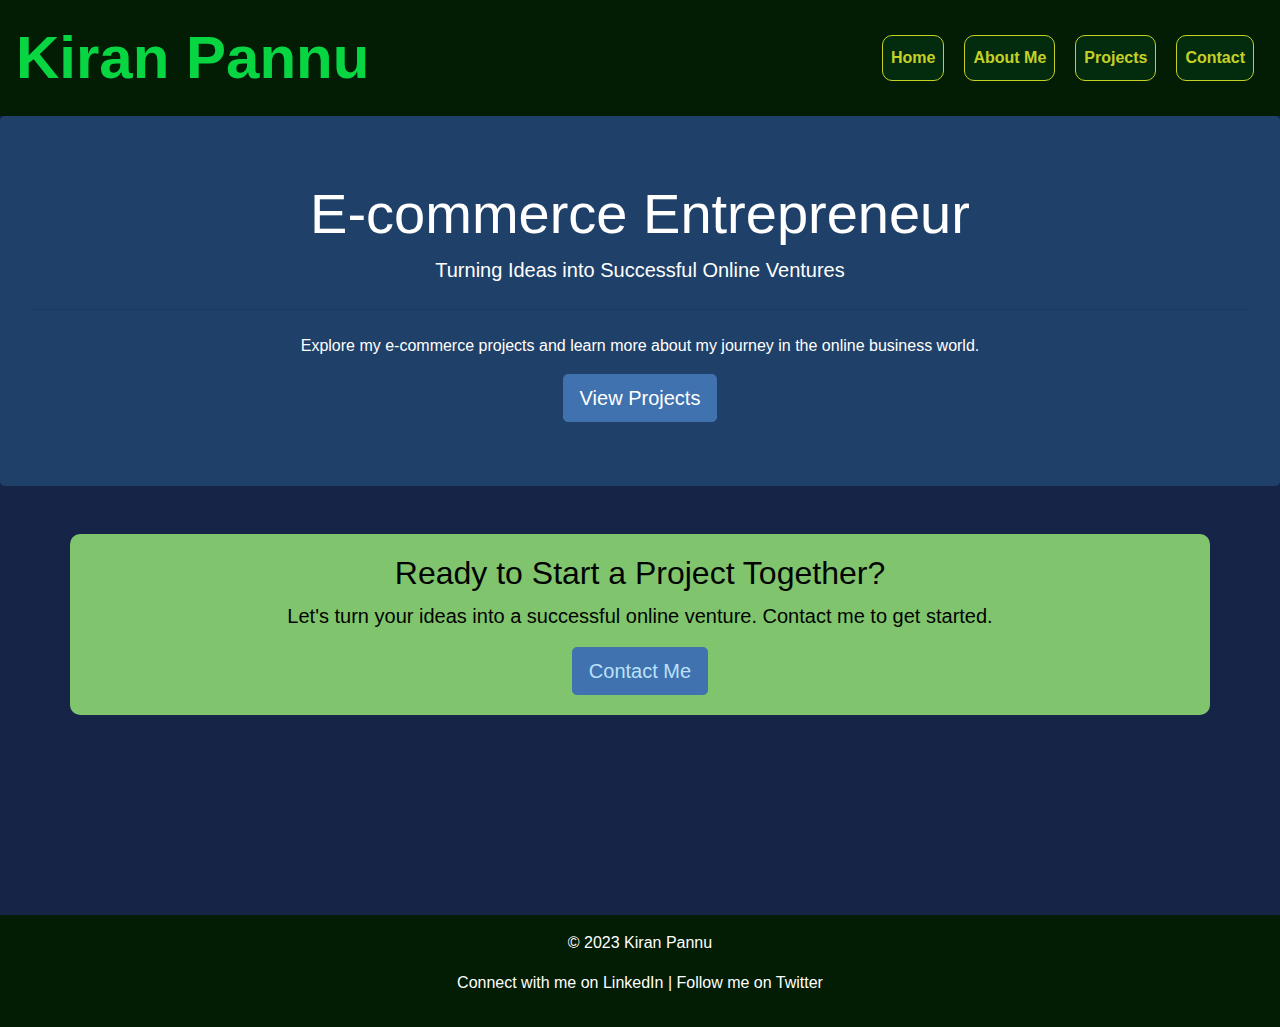
<file: index.html>
<!DOCTYPE html>
<html lang="en">

<head>
    <meta charset="UTF-8">
    <meta name="viewport" content="width=device-width, initial-scale=1, shrink-to-fit=no">
    <title>E-commerce Entrepreneur Portfolio</title>
    <link href="https://stackpath.bootstrapcdn.com/bootstrap/4.5.2/css/bootstrap.min.css" rel="stylesheet">
    <link rel="stylesheet" href="style.css">
</head>

<body>

   <nav class="navbar navbar-expand-lg">
        <a class="navbar-brand" href="#" style="color: rgb(8, 213, 66); font-weight: bold; font-size: 60px;">Kiran Pannu</a>
        <button class="navbar-toggler" type="button" data-toggle="collapse" data-target="#navbarNav"
            aria-controls="navbarNav" aria-expanded="false" aria-label="Toggle navigation" style="border: 1px solid; color: white;">
            <span class="navbar-toggler-icon"></span>
        </button>
        <div class="collapse navbar-collapse" id="navbarNav">
            <ul class="navbar-nav ml-auto">
                <li class="nav-item">
                    <a class="nav-link" href="index.html">Home <span class="sr-only">(current)</span></a>
                </li>
                <li class="nav-item">
                    <a class="nav-link" href="about.html">About Me</a>
                </li>
                <li class="nav-item active">
                    <a class="nav-link" href="portfolio_details.html">Projects</a>
                </li>
                <li class="nav-item">
                    <a class="nav-link" href="contact.html">Contact</a>
                </li>
            </ul>
        </div>
    </nav>

    <div class="jumbotron text-center">
        <h1 class="display-4">E-commerce Entrepreneur</h1>
        <p class="lead">Turning Ideas into Successful Online Ventures</p>
        <hr class="my-4">
        <p>Explore my e-commerce projects and learn more about my journey in the online business world.</p>
        <a class="btn btn-primary btn-lg" href="portfolio_details.html" role="button">View Projects</a>
    </div>

    <div class="container text-center mt-5" style="margin-bottom: 200px;">
        <h2>Ready to Start a Project Together?</h2>
        <p class="lead">Let's turn your ideas into a successful online venture. Contact me to get started.</p>
        <a class="btn btn-primary btn-lg" href="contact.html" role="button">Contact Me</a>
    </div>

        <footer class="text-white text-center py-3 mt-4">
            <p>&copy; 2023 Kiran Pannu</p>
            <p>Connect with me on <a href="#" class="text-white">LinkedIn</a> | Follow me on <a href="#"
                    class="text-white">Twitter</a></p>
        </footer>
        
    <script src="https://code.jquery.com/jquery-3.5.1.slim.min.js"></script>
    <script src="https://cdn.jsdelivr.net/npm/@popperjs/core@2.0.7/dist/umd/popper.min.js"></script>
    <script src="https://stackpath.bootstrapcdn.com/bootstrap/4.5.2/js/bootstrap.min.js"></script>

</body>

</html>
</file>
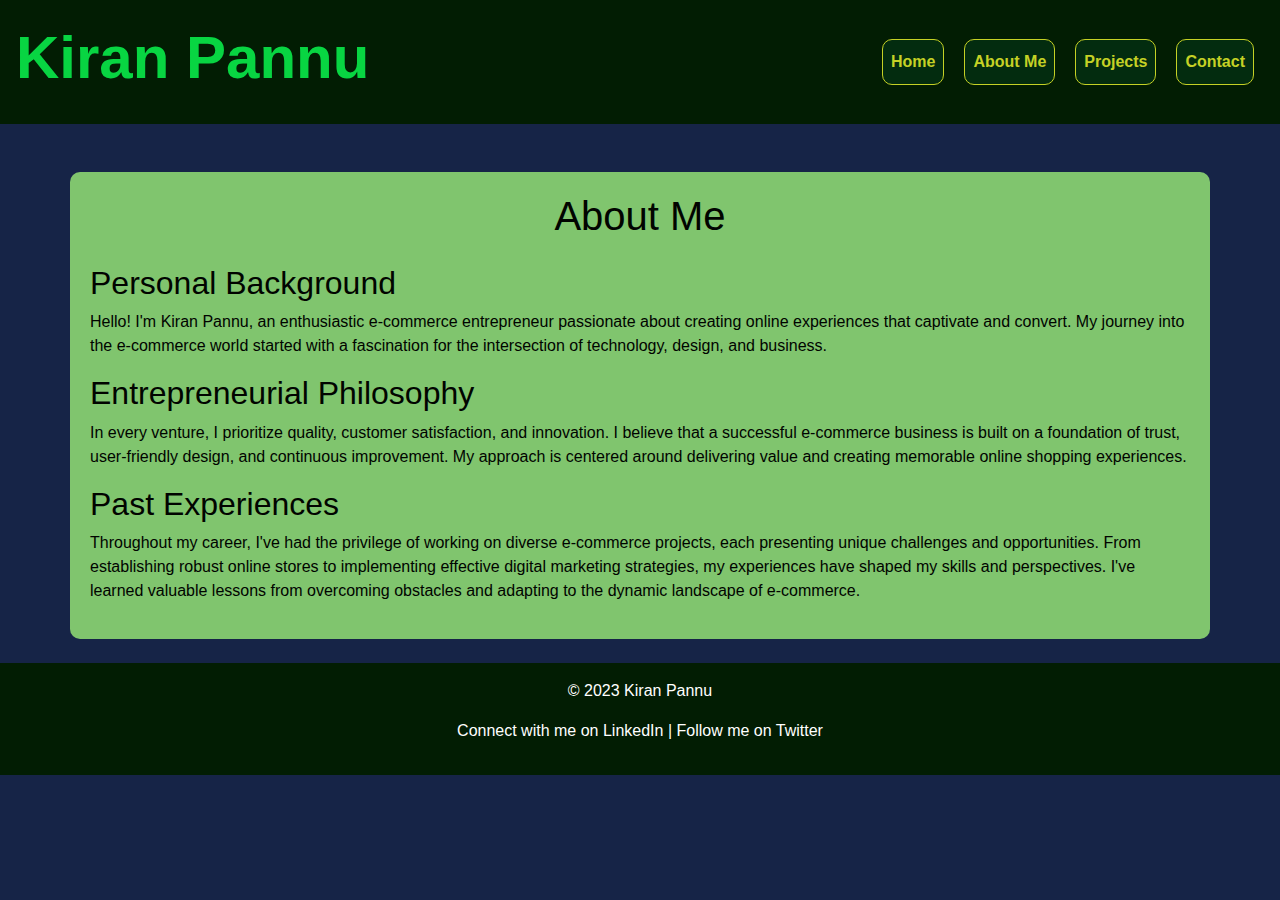
<file: about.html>
<!DOCTYPE html>
<html lang="en">

<head>
    <meta charset="UTF-8">
    <meta name="viewport" content="width=device-width, initial-scale=1, shrink-to-fit=no">
    <title>About Me - E-commerce Entrepreneur Portfolio</title>
    <link href="https://stackpath.bootstrapcdn.com/bootstrap/4.5.2/css/bootstrap.min.css" rel="stylesheet">
    <link rel="stylesheet" href="style.css">
</head>

<body>
    <nav class="navbar navbar-expand-lg">
        <h1 class="navbar-brand" href="#" style="color: rgb(8, 213, 66); font-weight: bold; font-size: 60px;">Kiran Pannu</h1>
        <button class="navbar-toggler" type="button" data-toggle="collapse" data-target="#navbarNav"
            aria-controls="navbarNav" aria-expanded="false" aria-label="Toggle navigation" style="border: 1px solid; color: white;">
            <span class="navbar-toggler-icon"></span>
        </button>
        <div class="collapse navbar-collapse" id="navbarNav">
            <ul class="navbar-nav ml-auto">
                <li class="nav-item">
                    <a class="nav-link" href="index.html">Home</a>
                </li>
                <li class="nav-item active">
                    <a class="nav-link" href="about.html">About Me <span class="sr-only">(current)</span></a>
                </li>
                <li class="nav-item">
                    <a class="nav-link" href="portfolio_details.html">Projects</a>
                </li>
                <li class="nav-item">
                    <a class="nav-link" href="contact.html">Contact</a>
                </li>
            </ul>
        </div>
    </nav>
    <div class="container mt-5">
        <h1 class="text-center mb-4">About Me</h1>
        <div class="row">
            <div class="col-md-12">
                <h2>Personal Background</h2>
                <p>
                    Hello! I'm Kiran Pannu, an enthusiastic e-commerce entrepreneur passionate about creating online
                    experiences that captivate and convert. My journey into the e-commerce world started with a
                    fascination for the intersection of technology, design, and business.
                </p>
                <h2>Entrepreneurial Philosophy</h2>
                <p>
                    In every venture, I prioritize quality, customer satisfaction, and innovation. I believe that a
                    successful e-commerce business is built on a foundation of trust, user-friendly design, and
                    continuous improvement. My approach is centered around delivering value and creating memorable
                    online shopping experiences.
                </p>
                <h2>Past Experiences</h2>
                <p>
                    Throughout my career, I've had the privilege of working on diverse e-commerce projects, each
                    presenting unique challenges and opportunities. From establishing robust online stores to
                    implementing effective digital marketing strategies, my experiences have shaped my skills and
                    perspectives. I've learned valuable lessons from overcoming obstacles and adapting to the dynamic
                    landscape of e-commerce.
                </p>
            </div>
        </div>
    </div>
    <footer class="text-white text-center py-3 mt-4">
        <p>&copy; 2023 Kiran Pannu</p>
        <p>Connect with me on <a href="#" class="text-white">LinkedIn</a> | Follow me on <a href="#"
                class="text-white">Twitter</a></p>
    </footer>
    <script src="https://code.jquery.com/jquery-3.5.1.slim.min.js"></script>
    <script src="https://cdn.jsdelivr.net/npm/@popperjs/core@2.0.7/dist/umd/popper.min.js"></script>
    <script src="https://stackpath.bootstrapcdn.com/bootstrap/4.5.2/js/bootstrap.min.js"></script>

</body>

</html>
</file>
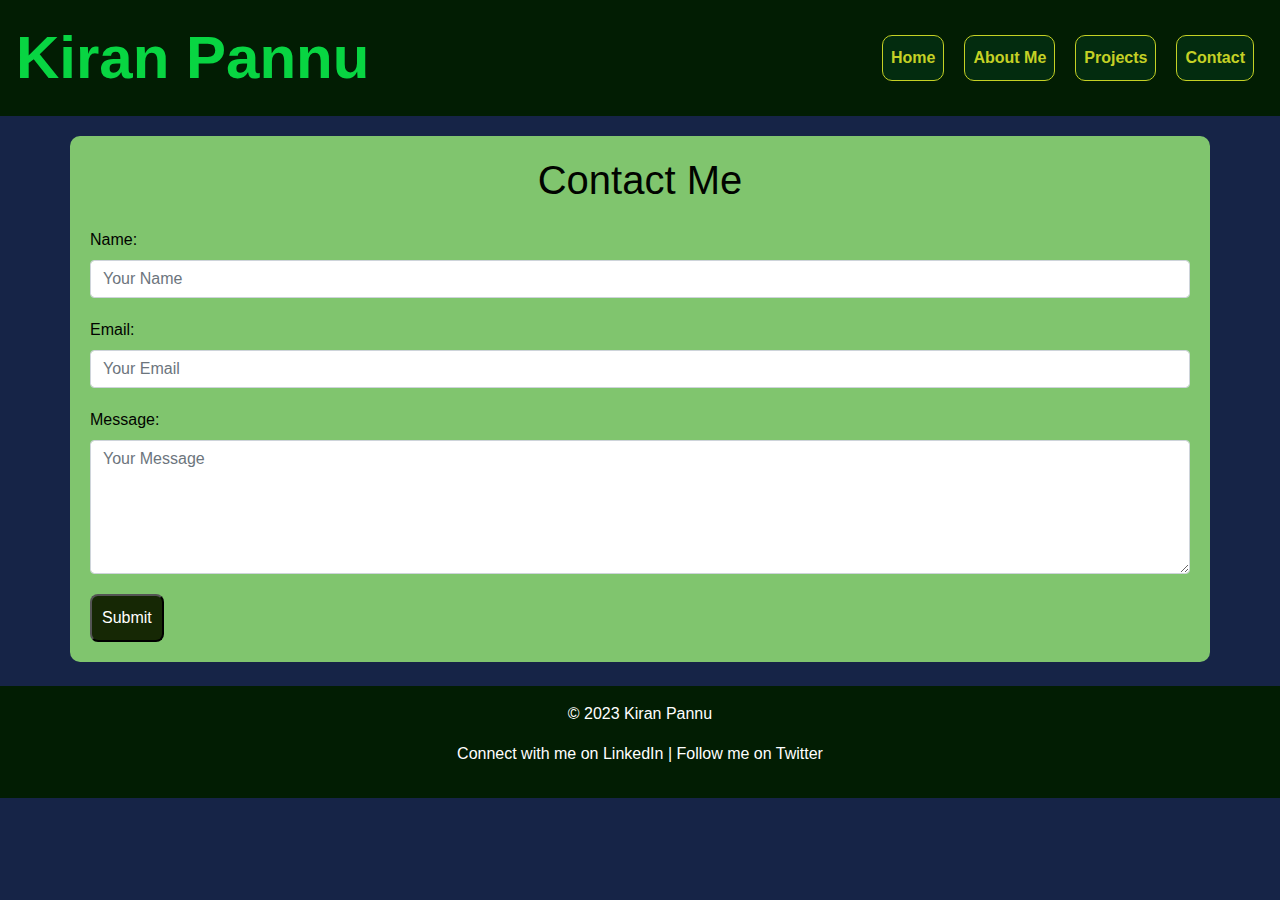
<file: contact.html>
<!DOCTYPE html>
<html lang="en">

<head>
    <meta charset="UTF-8">
    <meta name="viewport" content="width=device-width, initial-scale=1, shrink-to-fit=no">
    <title>Contact - E-commerce Entrepreneur Portfolio</title>
    <link href="https://stackpath.bootstrapcdn.com/bootstrap/4.5.2/css/bootstrap.min.css" rel="stylesheet">
    <link rel="stylesheet" href="style.css">
</head>

<body>
    <nav class="navbar navbar-expand-lg">
        <a class="navbar-brand" href="#" style="color: rgb(8, 213, 66); font-weight: bold; font-size: 60px;">Kiran Pannu</a>
        <button class="navbar-toggler" type="button" data-toggle="collapse" data-target="#navbarNav"
            aria-controls="navbarNav" aria-expanded="false" aria-label="Toggle navigation" style="border: 1px solid; color: white;">
            <span class="navbar-toggler-icon"></span>
        </button>
        <div class="collapse navbar-collapse" id="navbarNav">
            <ul class="navbar-nav ml-auto">
                <li class="nav-item">
                    <a class="nav-link" href="index.html">Home</a>
                </li>
                <li class="nav-item">
                    <a class="nav-link" href="about.html">About Me</a>
                </li>
                <li class="nav-item">
                    <a class="nav-link" href="portfolio.html">Projects</a>
                </li>
                <li class="nav-item active">
                    <a class="nav-link" href="contact.html">Contact <span class="sr-only">(current)</span></a>
                </li>
            </ul>
        </div>
    </nav>
    <div class="container">
        <h1 class="text-center mb-4">Contact Me</h1>

        <form>
            <div class="form-group">
                <label for="name">Name:</label>
                <input type="text" class="form-control" id="name" placeholder="Your Name">
            </div>

            <div class="form-group">
                <label for="email">Email:</label>
                <input type="email" class="form-control" id="email" placeholder="Your Email">
            </div>

            <div class="form-group">
                <label for="message">Message:</label>
                <textarea class="form-control" id="message" rows="5" placeholder="Your Message"></textarea>
            </div>

            <button type="submit" style="background-color: rgb(22, 40, 5); color: white; padding: 10px; border-radius: 8px;">Submit</button>
        </form>
    </div>
    <footer class="text-white text-center py-3 mt-4">
        <p>&copy; 2023 Kiran Pannu</p>
        <p>Connect with me on <a href="#" class="text-white">LinkedIn</a> | Follow me on <a href="#"
                class="text-white">Twitter</a></p>
    </footer>

    <script src="https://code.jquery.com/jquery-3.5.1.slim.min.js"></script>
    <script src="https://cdn.jsdelivr.net/npm/@popperjs/core@2.0.7/dist/umd/popper.min.js"></script>
    <script src="https://stackpath.bootstrapcdn.com/bootstrap/4.5.2/js/bootstrap.min.js"></script>

</body>

</html>
</file>
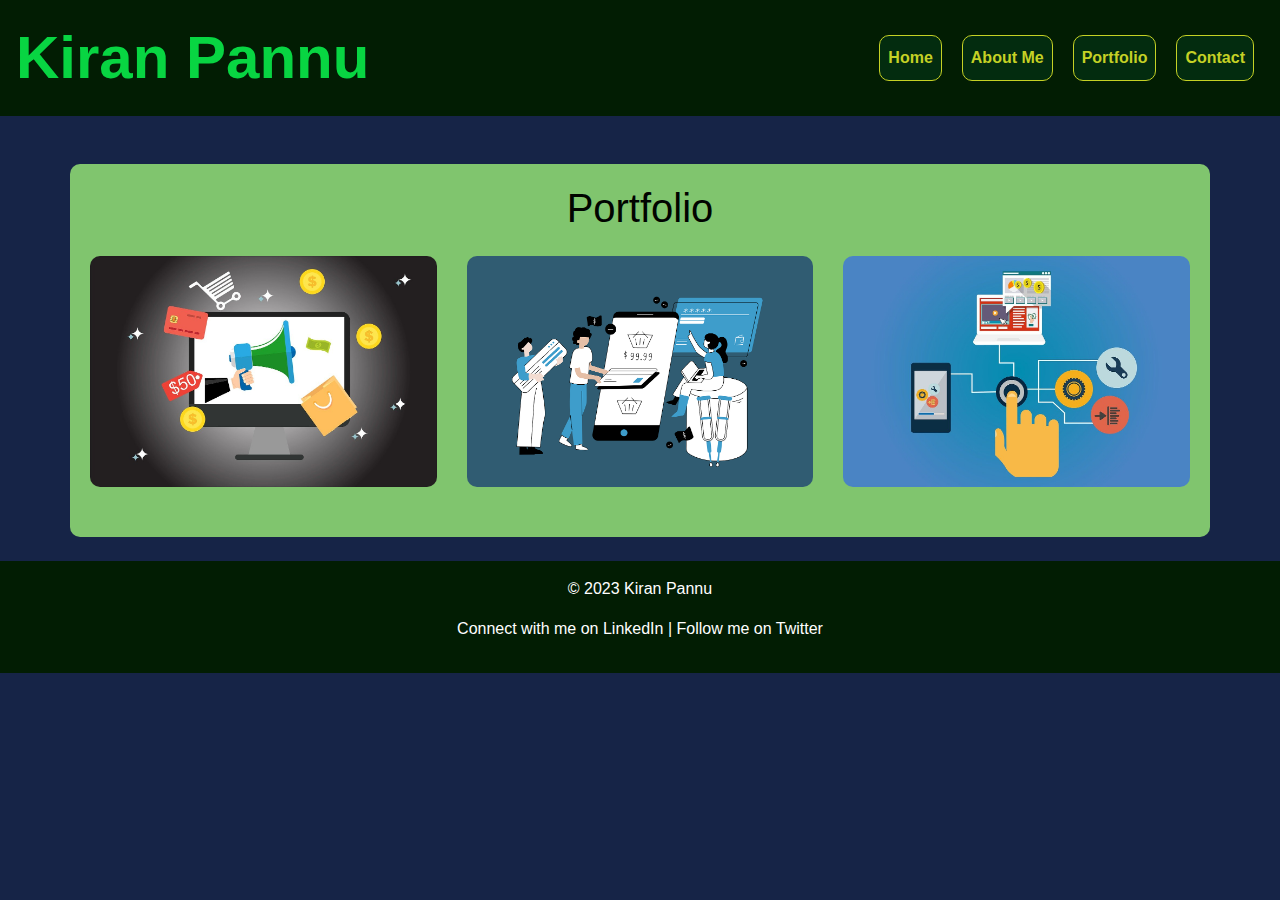
<file: portfolio_details.html>
<!DOCTYPE html>
<html lang="en">

<head>
    <meta charset="UTF-8">
    <meta name="viewport" content="width=device-width, initial-scale=1, shrink-to-fit=no">
    <title>Portfolio - E-commerce Entrepreneur Portfolio</title>
    <link href="https://stackpath.bootstrapcdn.com/bootstrap/4.5.2/css/bootstrap.min.css" rel="stylesheet">
    <link href="https://fonts.googleapis.com/css2?family=Open+Sans:wght@400;700&display=swap" rel="stylesheet">
    <link rel="stylesheet" href="style.css">
</head>


<body>
    <nav class="navbar navbar-expand-lg">
        <a class="navbar-brand" href="#" style="color: rgb(8, 213, 66); font-weight: bold; font-size: 60px;">Kiran Pannu</a>
        <button class="navbar-toggler" type="button" data-toggle="collapse" data-target="#navbarNav"
            aria-controls="navbarNav" aria-expanded="false" aria-label="Toggle navigation" style="border: 1px solid; color: white;">
            <span class="navbar-toggler-icon"></span>
        </button>
        <div class="collapse navbar-collapse" id="navbarNav">
            <ul class="navbar-nav ml-auto">
                <li class="nav-item">
                    <a class="nav-link" href="index.html">Home</a>
                </li>
                <li class="nav-item">
                    <a class="nav-link" href="about.html">About Me</a>
                </li>
                <li class="nav-item active">
                    <a class="nav-link" href="portfolio_details.html">Portfolio <span class="sr-only">(current)</span></a>
                </li>
                <li class="nav-item">
                    <a class="nav-link" href="contact.html">Contact</a>
                </li>
            </ul>
        </div>
    </nav>

<div class="container mt-5">
    <h1 class="text-center mb-4">Portfolio</h1>

    <div class="row">
        <div class="col-md-4 portfolio-item">
            <picture>
                <source srcset="image/image_1.jpg" media="(max-width: 300px)">
                <source srcset="image/image_1.jpg" media="(max-width: 600px)">
                <img srcset="image/image_1.jpg 900w" sizes="(max-width: 300px) 280px, (max-width: 600px) 550px, 900px"
                    src="image/image_1.jpg" alt="Portfolio Item 1" class="img-fluid portfolio-img">
            </picture>
        </div>

        <div class="col-md-4 portfolio-item">
            <picture>
                <source srcset="image/image_2.png" media="(max-width: 300px)">
                <source srcset="image/image_2.png" media="(max-width: 600px)">
                <img srcset="image/image_2.png 900w" sizes="(max-width: 300px) 280px, (max-width: 600px) 550px, 900px"
                    src="image/image_2.png" alt="Portfolio Item 2" class="img-fluid portfolio-img">
            </picture>
        </div>

        <div class="col-md-4 portfolio-item">
            <picture>
                <source srcset="image/image_3.jpg" media="(max-width: 300px)">
                <source srcset="image/image_3.jpg" media="(max-width: 600px)">
                <img srcset="image/image_3.jpg 900w" sizes="(max-width: 300px) 280px, (max-width: 600px) 550px, 900px"
                    src="image/image_3.jpg" alt="Portfolio Item 3" class="img-fluid portfolio-img">
            </picture>
        </div>
    </div>
</div>
<footer class="text-white text-center py-3 mt-4">
    <p>&copy; 2023 Kiran Pannu</p>
    <p>Connect with me on <a href="#" class="text-white">LinkedIn</a> | Follow me on <a href="#"
            class="text-white">Twitter</a></p>
</footer>

    <script src="https://code.jquery.com/jquery-3.5.1.slim.min.js"></script>
    <script src="https://cdn.jsdelivr.net/npm/@popperjs/core@2.0.7/dist/umd/popper.min.js"></script>
    <script src="https://stackpath.bootstrapcdn.com/bootstrap/4.5.2/js/bootstrap.min.js"></script>

</body>

</html>
</file>
<file: style.css>
body {
     background-color: #162447;
     color: #ffffff;
 }

 .navbar {
     background-color: #021d03;
 }

 .jumbotron {
     background-color: #1f4068;
     color: #ffffff;
 }

 .jumbotron a {
     color: #ffffff;
 }

 .jumbotron a:hover {
     color: #bbe1fa;
 }

 .container {
     background-color: #80c56e;
     color: #010400;
     padding: 20px;
     border-radius: 10px;
 }

 .container a {
     color: #bbe1fa;
 }

 .container a:hover {
     color: #ffffff;
 }

 .bg-dark {
     background-color: #0f3057;
     color: #ffffff;
 }

 .bg-dark a {
     color: #bbe1fa;
 }

 .bg-dark a:hover {
     color: #ffffff;
 }

 footer {
     background-color: #021d03;
 }

 /*******************************************
            PORTFOLIO.HTML
 ********************************************/

 .container {
     background-color: #80c56e;
     color: #010400;
     padding: 20px;
     border-radius: 10px;
 }

 .portfolio-item {
     margin-bottom: 30px;
 }

 .portfolio-item img {
     max-width: 100%;
     height: auto;
     border-radius: 10px;
 }

 .bg-dark {
     background-color: #0f3057;
     color: #ffffff;
 }

 .bg-dark a {
     color: #bbe1fa;
 }

 .bg-dark a:hover {
     color: #ffffff;
 }

 .navbar-nav a {
    color: rgb(197, 209, 37);
    font-weight: bold;
    border: 1px solid;
    padding: 10px;
    border-radius: 10px;
    background-color: rgb(3, 44, 15);
    margin: 10px;
}

.navbar-nav a:hover {
    color: #ffffff;
    background-color: #1f4068;
}

.portfolio-img {
    height: 300px;
    object-fit: cover;
}


 /*******************************************
            CONTACT.HTML
 ********************************************/


   .container {
       background-color: #80c56e;
       color: #010400;
       padding: 20px;
       border-radius: 10px;
       margin-top: 20px;
   }

   .form-group {
       margin-bottom: 20px;
   }

   .bg-dark {
       background-color: #0f3057;
       color: #ffffff;
   }

   .bg-dark a {
       color: #bbe1fa;
   }

   .bg-dark a:hover {
       color: #ffffff;
   }



 /*******************************************
            INDEX.HTML
 ********************************************/

 .jumbotron {
     background-color: #1f4068;
     color: #ffffff;
 }

 .jumbotron a {
     color: #ffffff;
 }

 .jumbotron a:hover {
     color: #bbe1fa;
 }

 .container {
     background-color: #80c56e;
     color: #010400;
     padding: 20px;
     border-radius: 10px;
     margin-top: 20px;
 }

 .btn-primary {
     background-color: #3f72af;
     border-color: #3f72af;
 }

 .btn-primary:hover {
     background-color: #1f4068;
     border-color: #1f4068;
 }

 .card {
     background-color: #80c56e;
     color: #010400;
 }

 .card:hover {
     background-color: #3f72af;
     color: #ffffff;
 }
</file>
